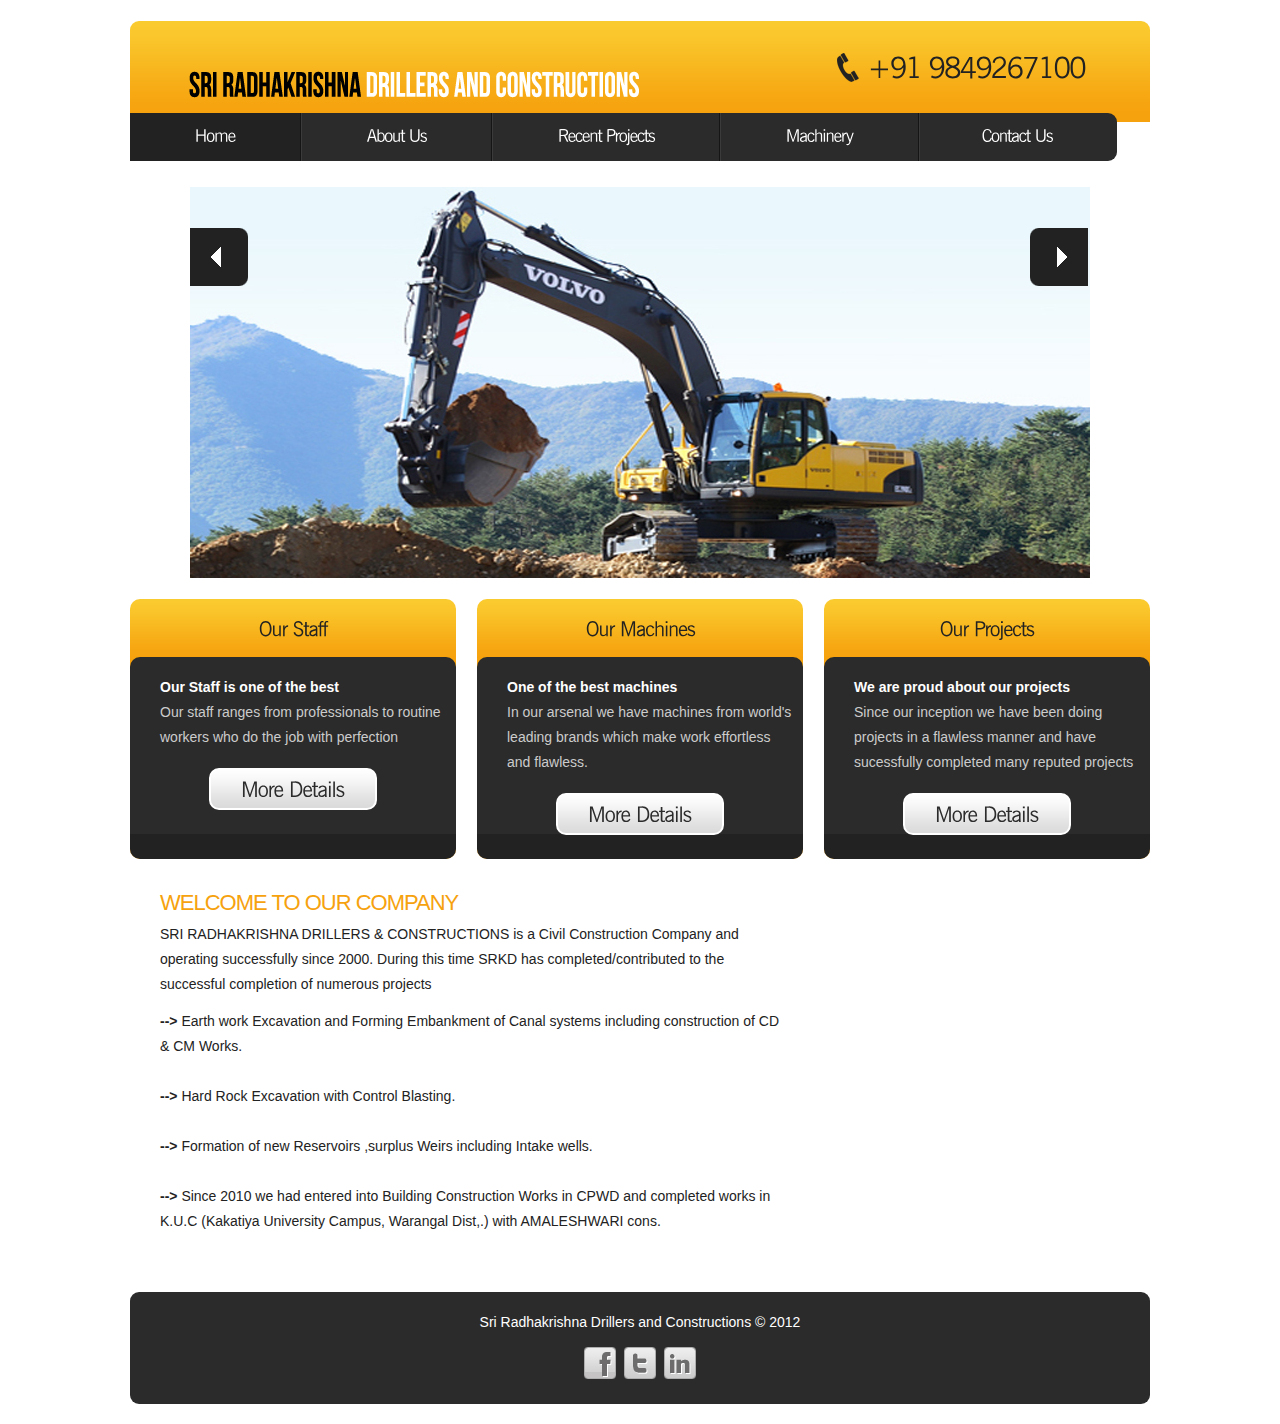
<file: sriradhskrishnadrillers.com/index.html>
<!DOCTYPE html>
<html lang="en">
	<head>
		<title>Welcome To Sri Radhakrishna Drillers</title>
		<meta charset="utf-8">
		<link rel="stylesheet" href="css/reset.css" type="text/css" media="screen">
		<link rel="stylesheet" href="css/style.css" type="text/css" media="screen">
		<link rel="stylesheet" href="css/layout.css" type="text/css" media="screen">
		<script src="js/jquery-1.6.3.min.js" type="text/javascript"></script>
		<script src="js/cufon-yui.js" type="text/javascript"></script>
		<script src="js/cufon-replace.js" type="text/javascript"></script>
		<script src="js/NewsGoth_BT_400.font.js" type="text/javascript"></script>
		<script src="js/FF-cash.js" type="text/javascript"></script>
		<script src="js/script.js" type="text/javascript"></script>
		<script src="js/jquery.equalheights.js" type="text/javascript"></script>
		<script src="js/jquery.easing.1.3.js" type="text/javascript"></script>
		<script src="js/tms-0.3.js" type="text/javascript"></script>
		<script src="js/tms_presets.js" type="text/javascript"></script>
		<script src="js/easyTooltip.js" type="text/javascript"></script>
		<!--[if lt IE 7]>
		<div style=' clear: both; text-align:center; position: relative;'>
			<a href="http://windows.microsoft.com/en-US/internet-explorer/products/ie/home?ocid=ie6_countdown_bannercode">
				<img src="http://storage.ie6countdown.com/assets/100/images/banners/warning_bar_0000_us.jpg" border="0" height="42" width="820" alt="You are using an outdated browser. For a faster, safer browsing experience, upgrade for free today." />
			</a>
		</div>
		<![endif]-->
		<!--[if lt IE 9]>
			<script type="text/javascript" src="js/html5.js"></script>
			<link rel="stylesheet" href="css/ie.css" type="text/css" media="screen">
		<![endif]-->
	</head>
	<body id="page1">
		<div class="extra">
			<div class="main">
<!--==============================header=================================-->
				<header>
					<div class="indent">
						<div class="row-top">
							<div class="wrapper">
								<h1><a href="index.html">Sri Radhakrishna Drillers and Constructions</a></h1>
								<strong class="support">+91 9849267100</strong>
							</div>
						</div>
						<nav>
							<ul class="menu">
								<li><a class="active" href="index.html">Home</a></li>
								<li><a href="about.html">About Us</a></li>
								<li><a href="projects.html">Recent Projects</a></li>
								<li><a href="machines.html">Machinery</a></li>
								
								<li class="last"><a href="contacts.php">Contact Us</a></li>
							</ul>
						</nav>
					</div>
					<div class="wrapper">
						<div class="slider">
							<ul class="items">
								<li><img src="images/slider-img1.jpg" alt="" /></li>
								<li><img src="images/slider-img2.jpg" alt="" /></li>
								<li><img src="images/slider-img3.jpg" alt="" /></li>
								<li><img src="images/slider-img4.jpg" alt="" /></li>
							</ul>
						</div>
						<a class="prev">prev</a>
						<a class="next">next</a>
						<div class="banner1-bg"></div>
						<div class="banner-1"></div>
					</div>
					
				</header>
<!--==============================aside================================-->
				<aside>
					<div class="wrapper">
						<div class="column-1">
							<div class="box">
								<div class="aligncenter">
									<h4>Our Staff</h4>
								</div>
								<div class="box-bg maxheight">
									<div class="padding">
										<h6 class="color-1">Our Staff is one of the best</h6>
										<p>Our staff ranges from professionals to routine workers who do the job with perfection</p>
									</div>
									<div class="aligncenter">
										<a class="button" href="about.html">More Details</a>
									</div>
								</div>
							</div>
						</div>
						<div class="column-1">
							<div class="box">
								<div class="aligncenter">
									<h4>Our Machines</h4>
								</div>
								<div class="box-bg maxheight">
									<div class="padding">
										<h6 class="color-1">One of the best machines</h6>
										<p>In our arsenal we have machines from world's leading brands which make work effortless and flawless.</p>
									</div>
									<div class="aligncenter">
										<a class="button" href="machines.html">More Details</a>
									</div>
								</div>
							</div>
						</div>
						<div class="column-2">
							<div class="box">
								<div class="aligncenter">
									<h4>Our Projects</h4>
								</div>
								<div class="box-bg maxheight">
									<div class="padding">
										<h6 class="color-1">We are proud about our projects</h6>
										<p>Since our inception we have been doing projects in a flawless manner and have sucessfully completed many reputed projects </p>
									</div>
									<div class="aligncenter">
										<a class="button" href="projects.html">More Details</a>
									</div>
								</div>
							</div>
						</div>
					</div>
				</aside>
<!--==============================content================================-->
				<section id="content">
					<div class="wrapper">
						<article class="col-1">
							<div class="indent-left">
								<h2>Welcome to our company</h2>
								
								<p class="prev-indent-bot">SRI RADHAKRISHNA DRILLERS & CONSTRUCTIONS is a Civil Construction Company and<br> operating successfully since 2000. During this time SRKD has completed/contributed to the successful completion of numerous projects<br></p>
								  <ul>
<li><b>--></b> Earth work Excavation and Forming Embankment of Canal systems including construction of CD & CM Works.</li><br/>
<li><b>--></b> Hard Rock Excavation with Control Blasting.</li><br/>
<li><b>--></b> Formation of new Reservoirs ,surplus Weirs including Intake wells.</li><br/>
<li><b>--></b> Since 2010 we had entered into Building Construction Works in CPWD and completed works in K.U.C (Kakatiya University Campus, Warangal Dist,.) with AMALESHWARI cons.</li><br/>
</ul>
							</div>
						</article>
						<article class="col-2">
						
					</div>
					<div class="block"></div>
				</section>
			</div>
		</div>
<!--==============================footer=================================-->
		<footer>
			<div class="main">
				<div class="footer-bg">
					<p class="prev-indent-bot">Sri Radhakrishna Drillers and Constructions &copy; 2012</p>
					<ul class="list-services">
						<li><a class="tooltips" title="facebook" href="#"></a></li>
						<li class="item-1"><a class="tooltips" title="twitter" href="#"></a></li>
						<li class="item-2"><a class="tooltips" title="linkedin" href="#"></a></li>
					</ul>
				</div>
			</div>
		</footer>
		<script type="text/javascript"> Cufon.now(); </script>
		<script type="text/javascript">
			$(window).load(function() {
				$('.slider')._TMS({
					duration:800,
					easing:'easeOutQuart',
					preset:'simpleFade',
					slideshow:7000,
					banners:false,
					pauseOnHover:true,
					waitBannerAnimation:false,
					prevBu:'.prev',
					nextBu:'.next'
				});
			});
		</script>
	</body>
</html>
</file>
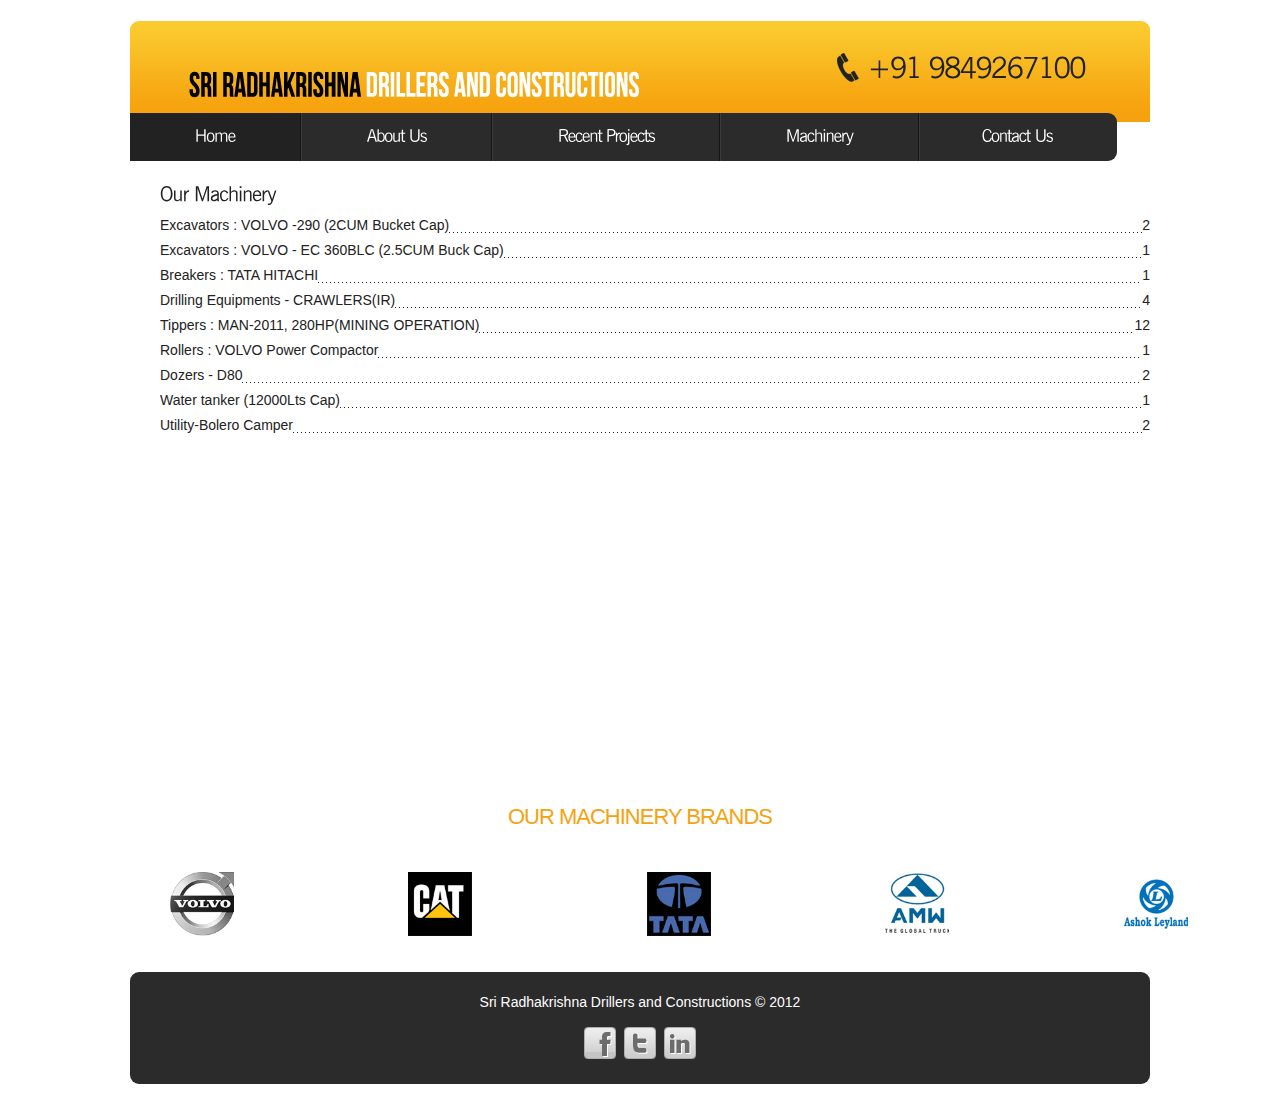
<file: sriradhskrishnadrillers.com/machines.html>
<!DOCTYPE html>
<html lang="en">
	<head>
		<title>Our Machinery</title>
		<meta charset="utf-8">
		<link rel="stylesheet" href="css/reset.css" type="text/css" media="screen">
		<link rel="stylesheet" href="css/machine.css" type="text/css" media="screen">
		<link rel="stylesheet" href="css/layout.css" type="text/css" media="screen">
		<script src="js/jquery-1.6.3.min.js" type="text/javascript"></script>
		<script src="js/cufon-yui.js" type="text/javascript"></script>
		<script src="js/cufon-replace.js" type="text/javascript"></script>
		<script src="js/NewsGoth_BT_400.font.js" type="text/javascript"></script>
		<script src="js/FF-cash.js" type="text/javascript"></script>
		<script src="js/script.js" type="text/javascript"></script>
		<script src="js/jquery.equalheights.js" type="text/javascript"></script>
		<script src="js/easyTooltip.js" type="text/javascript"></script>


		<!--[if lt IE 7]>
		<div style=' clear: both; text-align:center; position: relative;'>
			<a href="http://windows.microsoft.com/en-US/internet-explorer/products/ie/home?ocid=ie6_countdown_bannercode">
				<img src="http://storage.ie6countdown.com/assets/100/images/banners/warning_bar_0000_us.jpg" border="0" height="42" width="820" alt="You are using an outdated browser. For a faster, safer browsing experience, upgrade for free today." />
			</a>
		</div>
		<![endif]-->
		<!--[if lt IE 9]>
			<script type="text/javascript" src="js/html5.js"></script>
			<link rel="stylesheet" href="css/ie.css" type="text/css" media="screen">
		<![endif]-->
	</head>
	<body id="page5">
		<div class="extra">
			<div class="main">
<!--==============================header=================================-->
				<header>
					<div class="indent">
						<div class="row-top">
							<div class="wrapper">
								<h1><a href="index.html">Sri Radhakrishna Drillers</a></h1>
								<strong class="support">+91 9849267100</strong>
							</div>
						</div>
						<nav>
							<ul class="menu">
								<li><a class="active" href="index.html">Home</a></li>
								<li><a href="about.html">About Us</a></li>
								<li><a href="projects.html">Recent Projects</a></li>
								<li><a href="machines.html">Machinery</a></li>
								
								<li class="last"><a href="contacts.php">Contact Us</a></li>
							</ul>
						</nav>
					</div>
					
				</header>
<!--==============================content================================-->
				
<!--==============================aside================================-->
						<section id="content">
					<div class="indent-left">
						<h3 class="p1">Our Machinery</h3>
						<div class="wrapper">
							<div class="col-1">
								<ul class="price-list">
									<li><span>2</span><a href="#">Excavators : VOLVO -290 (2CUM Bucket Cap)</a><strong>&nbsp;</strong></li>
									<li><span>1</span><a href="#">Excavators : VOLVO - EC 360BLC  (2.5CUM Buck Cap)</a><strong>&nbsp;</strong></li>
									<li><span>1</span><a href="#">Breakers : TATA HITACHI</a><strong>&nbsp;</strong></li>
									<li><span> 4</span><a href="#">Drilling Equipments - CRAWLERS(IR)</a><strong>&nbsp;</strong></li>
									<li><span>12</span><a href="#">Tippers : MAN-2011, 280HP(MINING OPERATION)</a><strong>&nbsp;</strong></li>
									<li><span>1</span><a href="#">Rollers : VOLVO Power Compactor</a><strong>&nbsp;</strong></li>
									<li><span>2</span><a href="#">Dozers - D80</a><strong>&nbsp;</strong></li>
									<li><span>1</span><a href="#">Water tanker (12000Lts Cap)</a><strong>&nbsp;</strong></li>
									<li><span>2</span><a href="#">Utility-Bolero Camper</a><strong>&nbsp;</strong></li>
								</ul>
							</div>
							
							
						</div>
					</div>
				</section>
			</div>
		</div>
		<br/><br/><h2 align="center">Our Machinery Brands</h2><br/><br/>
	<div id="clients">
					<ul>
						<li>
							<a href="http://volvo.com/"><img src="images/11.jpg"/></a>
						</li>
						<li>
							<a href="http://caterpillar.com/"><img src="images/12.jpg" /></a>
						</li>
						<li>
							<a href="http://tatamotors.com/"><img src="images/13.jpg" /></a>
						</li>
						<li>
							<a href="http://amwasia.com"><img src="images/14.jpg" /></a>
						</li>
						<li>
							<a href="http://ashokleyland.com"><img src="images/15.jpg" /></a>
						</li>
						
						   
					</ul>
					</div>
					<br/><br/>
				


<!--==============================footer=================================-->
		<footer>
			<div class="main">
				<div class="footer-bg">
					<p class="prev-indent-bot">Sri Radhakrishna Drillers and Constructions &copy; 2012</p>
					<ul class="list-services">
						<li><a class="tooltips" title="facebook" href="#"></a></li>
						<li class="item-1"><a class="tooltips" title="twitter" href="#"></a></li>
						<li class="item-2"><a class="tooltips" title="linkedin" href="#"></a></li>
					</ul>
				</div>
			</div>
		</footer>
	</body>
</html>
</file>
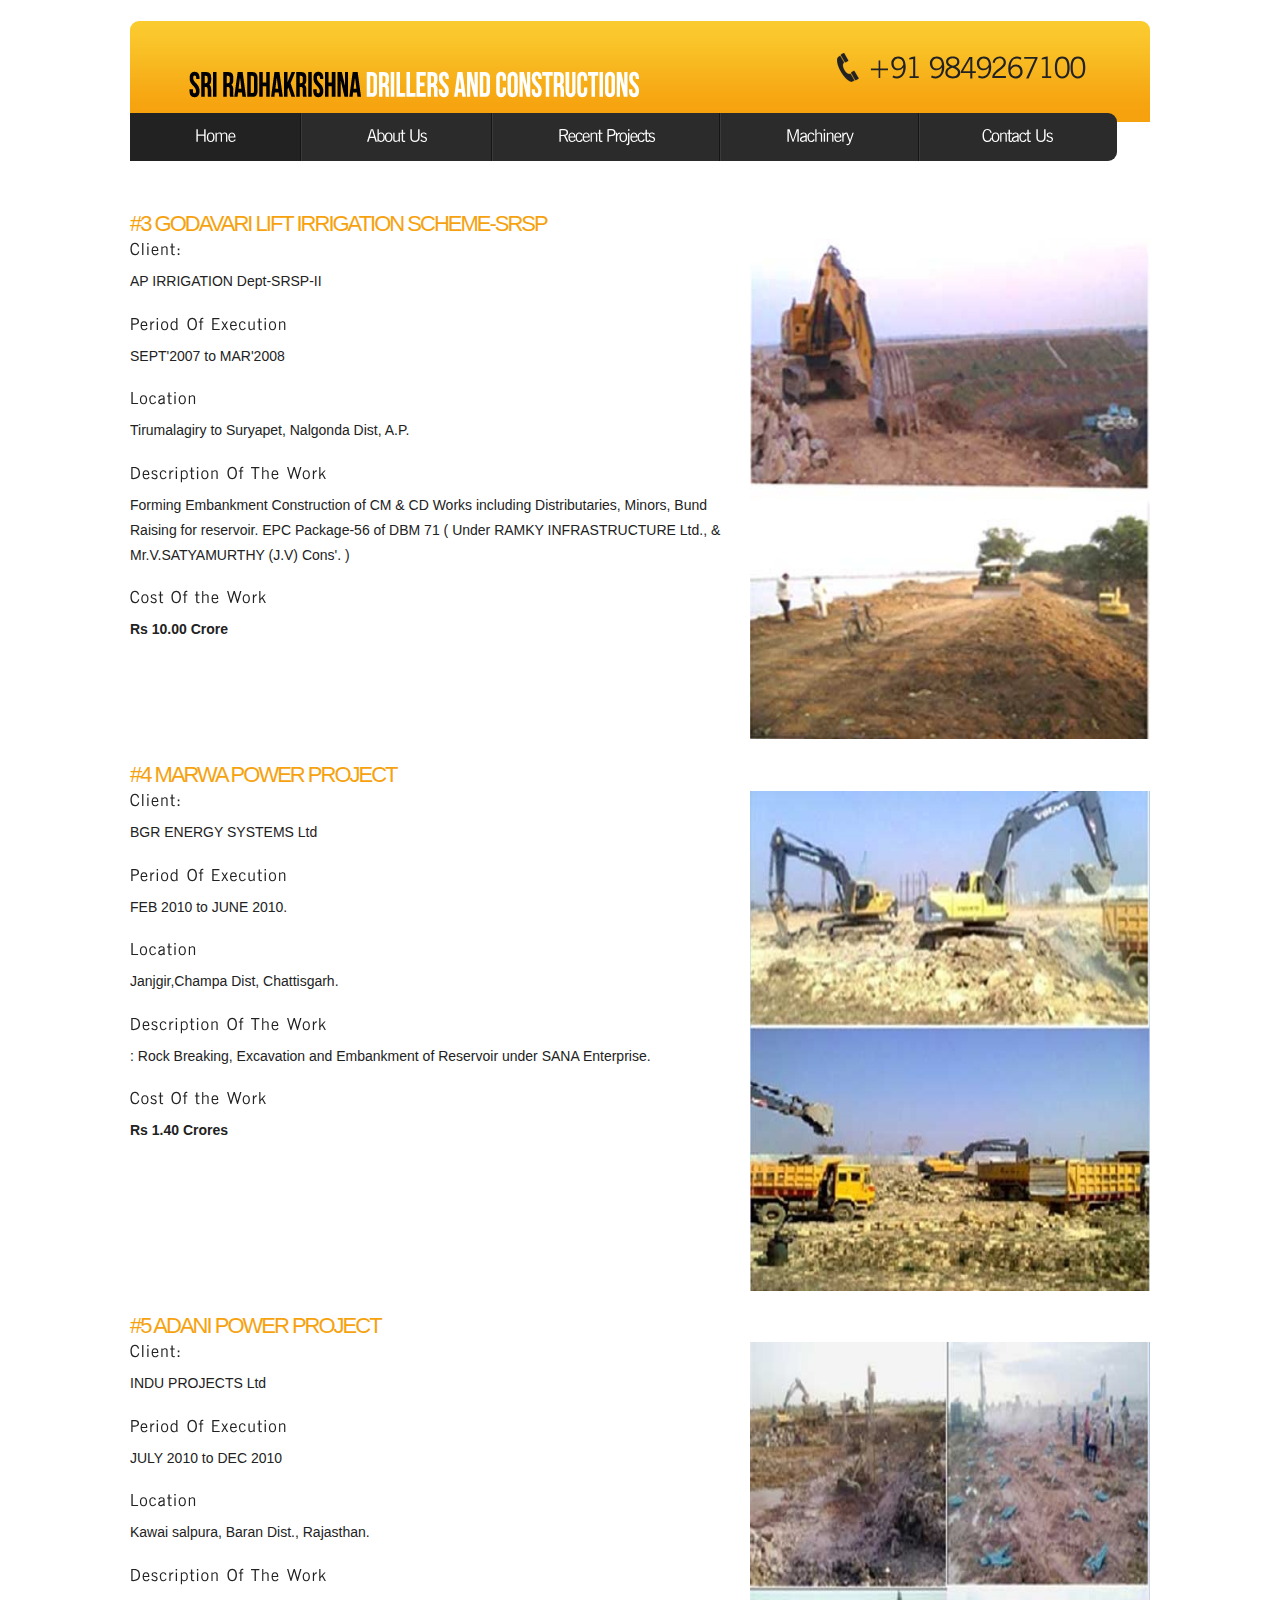
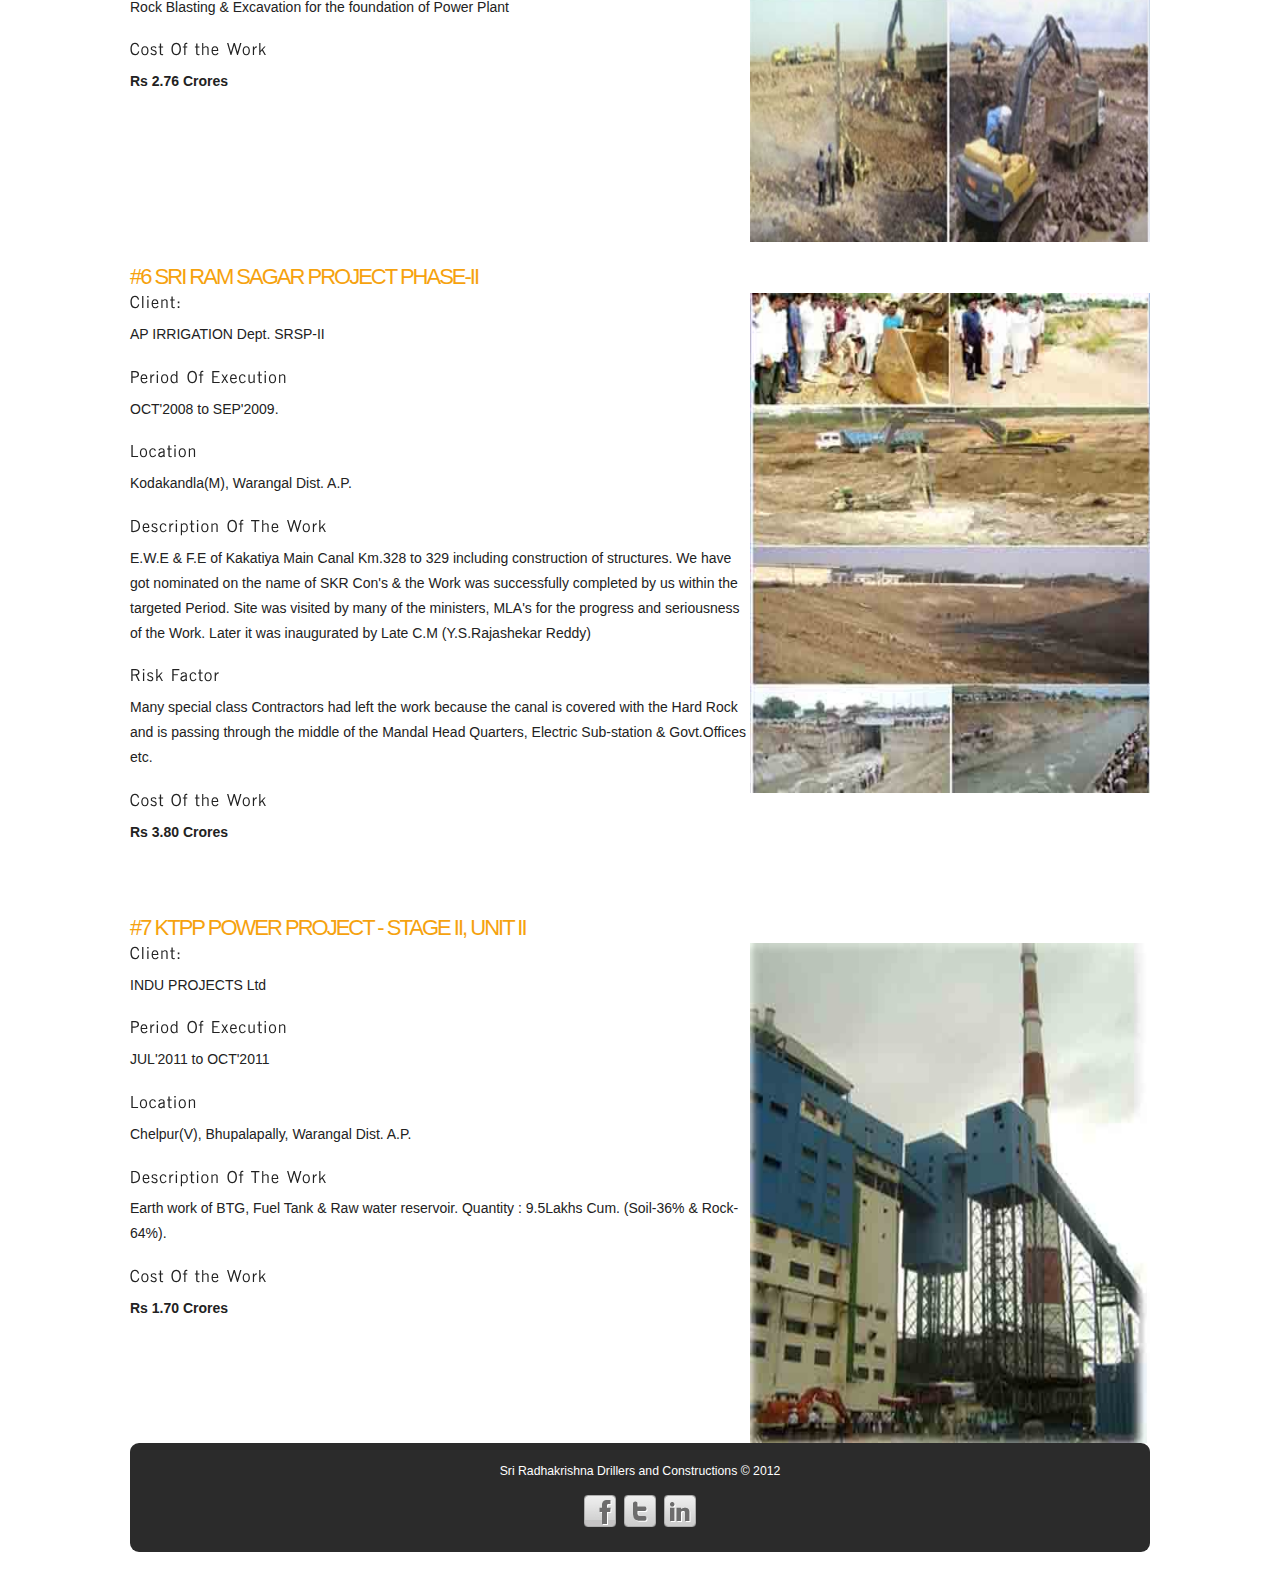
<file: sriradhskrishnadrillers.com/more.html>
<!DOCTYPE html>
<html lang="en">
	<head>
		<title>Recent Projects</title>
		<meta charset="utf-8">
		<link rel="stylesheet" href="css/reset.css" type="text/css" media="screen">
		<link rel="stylesheet" href="css/project.css" type="text/css" media="screen">
		<link rel="stylesheet" href="css/layout.css" type="text/css" media="screen">
		<script src="js/jquery-1.6.3.min.js" type="text/javascript"></script>
		<script src="js/cufon-yui.js" type="text/javascript"></script>
		<script src="js/cufon-replace.js" type="text/javascript"></script>
		<script src="js/NewsGoth_BT_400.font.js" type="text/javascript"></script>
		<script src="js/FF-cash.js" type="text/javascript"></script>
		<script src="js/script.js" type="text/javascript"></script>
		<script src="js/jquery.equalheights.js" type="text/javascript"></script>
		<script src="js/easyTooltip.js" type="text/javascript"></script>
		<!--[if lt IE 7]>
		<div style=' clear: both; text-align:center; position: relative;'>
			<a href="http://windows.microsoft.com/en-US/internet-explorer/products/ie/home?ocid=ie6_countdown_bannercode">
				<img src="http://storage.ie6countdown.com/assets/100/images/banners/warning_bar_0000_us.jpg" border="0" height="42" width="820" alt="You are using an outdated browser. For a faster, safer browsing experience, upgrade for free today." />
			</a>
		</div>
		<![endif]-->
		<!--[if lt IE 9]>
			<script type="text/javascript" src="js/html5.js"></script>
			<link rel="stylesheet" href="css/ie.css" type="text/css" media="screen">
		<![endif]-->
	</head>
	<body id="page2">
		<div class="extra">
			<div class="main">
<!--==============================header=================================-->
				<header>
					<div class="indent">
						<div class="row-top">
							<div class="wrapper">
								<h1><a href="index.html">Sri Radhakrishna Drillers and Constructions</a></h1>
								<strong class="support">+91 9849267100</strong>
							</div>
						</div>
						<nav>
							<ul class="menu">
								<li><a class="active" href="index.html">Home</a></li>
								<li><a href="about.html">About Us</a></li>
								<li><a href="projects.html">Recent Projects</a></li>
								<li><a href="machines.html">Machinery</a></li>
								
								<li class="last"><a href="contacts.php">Contact Us</a></li>
							</ul>
						</nav>
					</div>
					
				</header>
<!--==============================content================================-->
		
				<div id="proj">
				<br/><br/>
				<h2> #3 Godavari Lift Irrigation Scheme-SRSP</h2>
				<img height="500" width="400" align="right" src="images/srsp.jpg" />
				<h3>Client:</h3>
				<p>
				AP IRRIGATION Dept-SRSP-II  

				</p>
				<h3>Period Of Execution</h3>
				<p>SEPT'2007 to MAR'2008 </p>
				<h3> Location</h3>
				<p>Tirumalagiry to Suryapet, Nalgonda Dist, A.P. </p>
				<h3>Description Of The Work</h3>
				<p>
				Forming Embankment Construction of CM & CD Works including Distributaries, Minors, Bund Raising for reservoir. 
EPC Package-56 of DBM 71
( Under RAMKY INFRASTRUCTURE Ltd., &  Mr.V.SATYAMURTHY (J.V) Cons'. )

				</p>

<h3> Cost Of the Work</h3>
<p><b>Rs 10.00 Crore</b></p>
<br/><br/><br/><br/>
<h2> #4 MARWA POWER PROJECT</h2>
<img height="500" width="400" align="right" src="images/marwa.jpg" />
				<h3>Client:</h3>
				<p>BGR ENERGY SYSTEMS Ltd</p>
				
				
				<h3>Period Of Execution</h3>
				<p>FEB 2010 to JUNE 2010.</p>
				
				<h3> Location</h3>
				<p>Janjgir,Champa Dist, Chattisgarh. </p>
				
				<h3>Description Of The Work</h3>
				<p>: Rock Breaking, Excavation  and Embankment of Reservoir under SANA Enterprise.</p>
                
<h3> Cost Of the Work</h3>
<p><b>Rs 1.40  Crores</b></p>
<br/><br/><br/><br/><br/><br/>
<h2> #5 ADANI Power Project</h2>
<img height="500" width="400" align="right" src="images/adani.jpg" />
				<h3>Client:</h3>
				<p>INDU PROJECTS Ltd</p>
				
				
				<h3>Period Of Execution</h3>
				<p>JULY 2010 to DEC 2010</p>
				
				<h3> Location</h3>
				<p>Kawai salpura, Baran Dist., Rajasthan.</p>
				
				<h3>Description Of The Work</h3>
				<p>Rock Blasting & Excavation  for the foundation of Power Plant</p>
                
<h3> Cost Of the Work</h3>
<p><b>Rs 2.76  Crores</b></p>




<br/><br/><br/><br/><br/><br/>
<h2> #6 SRI RAM SAGAR PROJECT PHASE-II</h2>
<img height="500" width="400" align="right" src="images/sriram.jpg" />
				<h3>Client:</h3>
				<p>AP IRRIGATION Dept. SRSP-II</p>
				
				
				<h3>Period Of Execution</h3>
				<p>OCT'2008 to SEP'2009.</p>
				
				<h3> Location</h3>
				<p>Kodakandla(M), Warangal Dist. A.P.</p>
				
				<h3>Description Of The Work</h3>
				<p>E.W.E & F.E of Kakatiya Main Canal Km.328 to 329 including construction of structures.                                                                                                                                                
         We have got nominated on the name of SKR Con's & the Work was  successfully completed by us within the targeted Period. Site was visited by many of the ministers, MLA's for the progress  and seriousness of the Work.
          Later it was inaugurated by Late C.M (Y.S.Rajashekar Reddy)</p>
		  
		  <h3>Risk Factor</h3>
<p>
    Many special class Contractors had left the work because the canal  is covered with the Hard Rock and is passing through the middle of the Mandal Head Quarters, Electric Sub-station & Govt.Offices etc.

</p>
                
<h3> Cost Of the Work</h3>
<p><b>Rs 3.80  Crores</b></p>
<br/><br/>
				<h2> #7 KTPP POWER PROJECT - STAGE II, UNIT II</h2>
<img height="500" width="400" align="right" src="images/ktpp.jpg" />
				<h3>Client:</h3>
				<p>INDU PROJECTS Ltd</p>
				
				
				<h3>Period Of Execution</h3>
				<p>JUL'2011 to OCT'2011</p>
				
				<h3> Location</h3>
				<p>Chelpur(V), Bhupalapally, Warangal Dist. A.P.</p>
				
				<h3>Description Of The Work</h3>
				<p>Earth work of BTG, Fuel Tank & Raw water reservoir.
Quantity : 9.5Lakhs Cum. (Soil-36% & Rock-64%).</p>
                
<h3> Cost Of the Work</h3>
<p><b>Rs 1.70  Crores</b></p>
				</div>
				
				

<!--==============================aside================================-->
					
<!--==============================footer=================================-->
		<footer>
			<div class="main">
				<div class="footer-bg">
					<p class="prev-indent-bot">Sri Radhakrishna Drillers and Constructions &copy; 2012</p>
					<ul class="list-services">
						<li><a class="tooltips" title="facebook" href="#"></a></li>
						<li class="item-1"><a class="tooltips" title="twitter" href="#"></a></li>
						<li class="item-2"><a class="tooltips" title="linkedin" href="#"></a></li>
					</ul>
				</div>
			</div>
		</footer>
	</body>
</html>
</file>
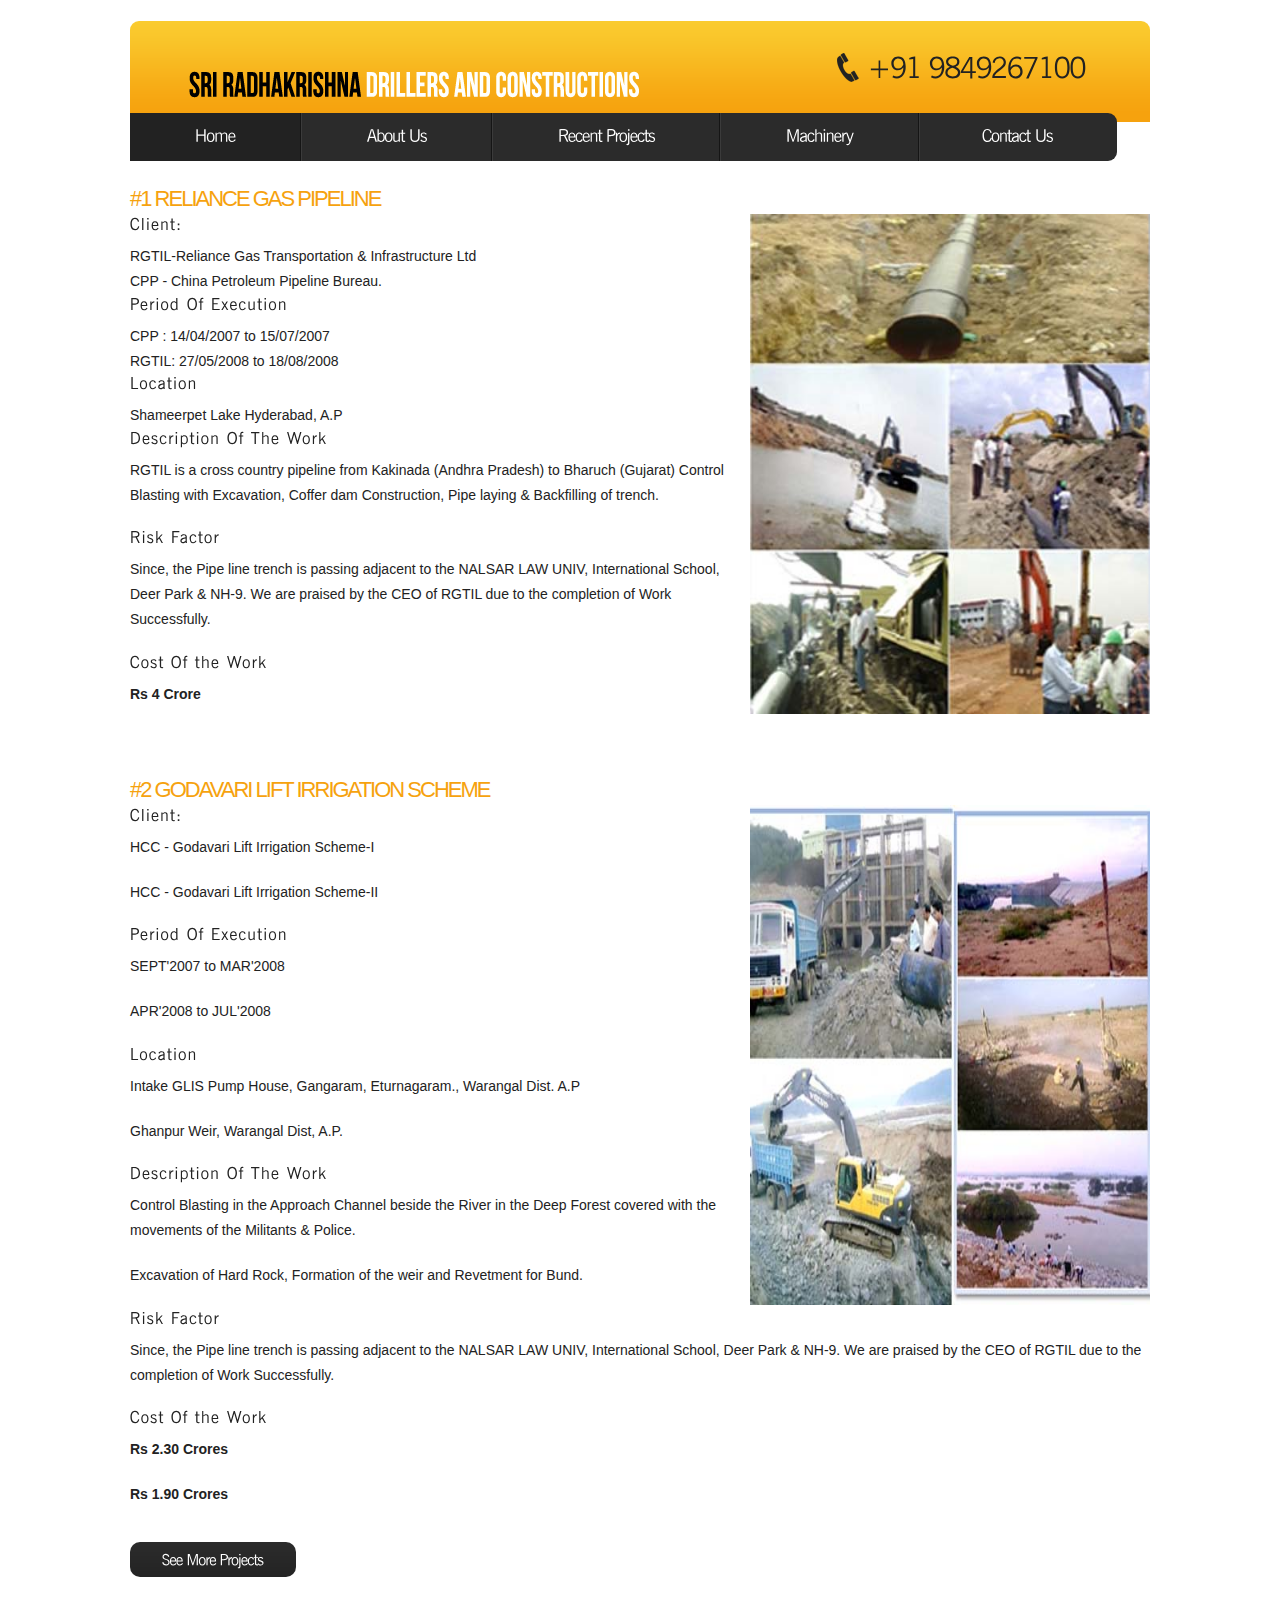
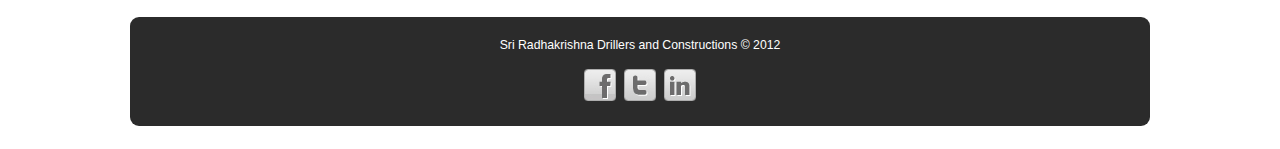
<file: sriradhskrishnadrillers.com/projects.html>
<!DOCTYPE html>
<html lang="en">
	<head>
		<title>Recent Projects</title>
		<meta charset="utf-8">
		<link rel="stylesheet" href="css/reset.css" type="text/css" media="screen">
		<link rel="stylesheet" href="css/project.css" type="text/css" media="screen">
		<link rel="stylesheet" href="css/layout.css" type="text/css" media="screen">
		<script src="js/jquery-1.6.3.min.js" type="text/javascript"></script>
		<script src="js/cufon-yui.js" type="text/javascript"></script>
		<script src="js/cufon-replace.js" type="text/javascript"></script>
		<script src="js/NewsGoth_BT_400.font.js" type="text/javascript"></script>
		<script src="js/FF-cash.js" type="text/javascript"></script>
		<script src="js/script.js" type="text/javascript"></script>
		<script src="js/jquery.equalheights.js" type="text/javascript"></script>
		<script src="js/easyTooltip.js" type="text/javascript"></script>
		<!--[if lt IE 7]>
		<div style=' clear: both; text-align:center; position: relative;'>
			<a href="http://windows.microsoft.com/en-US/internet-explorer/products/ie/home?ocid=ie6_countdown_bannercode">
				<img src="http://storage.ie6countdown.com/assets/100/images/banners/warning_bar_0000_us.jpg" border="0" height="42" width="820" alt="You are using an outdated browser. For a faster, safer browsing experience, upgrade for free today." />
			</a>
		</div>
		<![endif]-->
		<!--[if lt IE 9]>
			<script type="text/javascript" src="js/html5.js"></script>
			<link rel="stylesheet" href="css/ie.css" type="text/css" media="screen">
		<![endif]-->
	</head>
	<body id="page2">
		<div class="extra">
			<div class="main">
<!--==============================header=================================-->
				<header>
					<div class="indent">
						<div class="row-top">
							<div class="wrapper">
								<h1><a href="index.html">Sri Radhakrishna Drillers and Constructions</a></h1>
								<strong class="support">+91 9849267100</strong>
							</div>
						</div>
						<nav>
							<ul class="menu">
								<li><a class="active" href="index.html">Home</a></li>
								<li><a href="about.html">About Us</a></li>
								<li><a href="projects.html">Recent Projects</a></li>
								<li><a href="machines.html">Machinery</a></li>
								
								<li class="last"><a href="contacts.php">Contact Us</a></li>
							</ul>
						</nav>
					</div>
					
				</header>
<!--==============================content================================-->
			<br/>
				<div id="proj">
				<h2> #1 Reliance Gas Pipeline</h2>
				<img height="500" width="400" align="right" src="images/rel.jpg" />
				<h3>Client:</h3>
				<ul>
				<li>RGTIL-Reliance Gas Transportation & Infrastructure Ltd</li>
				<li>CPP - China Petroleum Pipeline Bureau.</li>
				</ul>
				<h3>Period Of Execution</h3>
				<ul>
				<li>CPP : 14/04/2007 to 15/07/2007</li>
				<li>RGTIL: 27/05/2008 to 18/08/2008</li>
				</ul>
				<h3> Location</h3>
				<ul>
				<li>Shameerpet Lake Hyderabad, A.P</li>
				</ul>
				<h3>Description Of The Work</h3>
				<p>
				RGTIL is a cross country pipeline from Kakinada (Andhra Pradesh) to Bharuch (Gujarat)
Control Blasting with Excavation, Coffer dam Construction, Pipe laying & Backfilling of trench.

				</p>
<h3>Risk Factor</h3>
<p>
Since, the Pipe line trench is passing adjacent to the NALSAR LAW UNIV, International School, Deer Park & NH-9. We are praised by the CEO of RGTIL due to the completion of Work Successfully. 
</p>
<h3> Cost Of the Work</h3>
<p><b>Rs 4 Crore</b></p>
<br/><br/>
<h2> #2 Godavari Lift Irrigation Scheme</h2>
<img height="500" width="400" align="right" src="images/goda.jpg" />
				<h3>Client:</h3>
				<p>HCC - Godavari Lift Irrigation Scheme-I </p>
				<p>HCC - Godavari Lift Irrigation Scheme-II </p>
				
				<h3>Period Of Execution</h3>
				<p>SEPT'2007 to MAR'2008</p>
				<p>APR'2008 to JUL'2008</p>
				<h3> Location</h3>
				<p>Intake GLIS Pump House, Gangaram, Eturnagaram., Warangal Dist. A.P </p>
				<p>Ghanpur Weir, Warangal Dist, A.P.</p> 

				<h3>Description Of The Work</h3>
				<p>Control Blasting in the Approach Channel beside the River in the Deep Forest covered with the movements of the Militants & Police. </p>
                <p>Excavation of Hard Rock, Formation of the weir and Revetment for Bund. </p>

				<h3>Risk Factor</h3>
<p>
Since, the Pipe line trench is passing adjacent to the NALSAR LAW UNIV, International School, Deer Park & NH-9. We are praised by the CEO of RGTIL due to the completion of Work Successfully. 
</p>
<h3> Cost Of the Work</h3>
<p><b>Rs 2.30  Crores</b></p>
<p><b>Rs 1.90  Crores</b></p>

				
				</div>
				<div class="buttons">
											<a class="button-2" href="more.html">See More Projects</a><br/><br/><br/>
				
</div>

<!--==============================aside================================-->
					
<!--==============================footer=================================-->
		<footer>
			<div class="main">
				<div class="footer-bg">
					<p class="prev-indent-bot">Sri Radhakrishna Drillers and Constructions &copy; 2012</p>
					<ul class="list-services">
						<li><a class="tooltips" title="facebook" href="#"></a></li>
						<li class="item-1"><a class="tooltips" title="twitter" href="#"></a></li>
						<li class="item-2"><a class="tooltips" title="linkedin" href="#"></a></li>
					</ul>
				</div>
			</div>
		</footer>
	</body>
</html>
</file>
<file: sriradhskrishnadrillers.com/css/style.css>
/* Getting the new tags to behave */
article, aside, audio, canvas, command, datalist, details, embed, figcaption, figure, footer, header, hgroup, keygen, meter, nav, output, progress, section, source, video {display:block}
mark, rp, rt, ruby, summary, time {display:inline}
/* Global properties ======================================================== */
html {width:100%}
body {font-family:Arial, Helvetica, sans-serif;font-size:100%;color:#222;min-width:1020px;background:#fff}
.ic, .ic a {border:0;float:right;background:#fff;color:#f00;width:50%;line-height:10px;font-size:10px;margin:-220% 0 0 0;overflow:hidden;padding:0}
.bg {width:100%; background:url(../images/bg-top.jpg) center 0 no-repeat}
.main {width:1020px;padding:0;margin:0 auto;font-size:0.875em;line-height:1.785em}
a {color:#f6a20e; outline:none}
a:hover {text-decoration:none}
.col-1, .col-2,
.column-1, .column-2 {float:left;}
.wrapper {width:100%; overflow:hidden; position:relative}
.extra-wrap {overflow:hidden}
p {margin-bottom:18px}
.p1 {margin-bottom:8px;}
.p2 {margin-bottom:15px}
.p3 {margin-bottom:30px}
.p4 {margin-bottom:40px}
.p5 {margin-bottom:50px}
.reg {text-transform:uppercase}
.fleft {float:left}
.fright {float:right}
.alignright {text-align:right}
.aligncenter {text-align:center}
.it {font-style:italic}
.color-1 {color:#fff}
.color-2 {color:#000}
.color-3 {color:#666}
/*********************************boxes**********************************/
.indent {padding:21px 0 0; position:relative; overflow:hidden}
.indent-left {padding-left:30px}
.indent-right {padding-right:50px}
.indent-bot {margin-bottom:20px}
.indent-bot2 {margin-bottom:30px}
.indent-bot3 {margin-bottom:45px}
.prev-indent-bot {margin-bottom:12px}
.img-indent-bot {margin-bottom:25px}
.margin-bot {margin-bottom:35px}
.margin-top {margin-top:-7px}
.img-indent {float:left; margin:0 20px 0px 0}
.img-indent2 {float:left; margin:0 13px 0px 0}
.img-indent-r {float:right; margin:0 0px 0px 40px}
.buttons a:hover {cursor:pointer}
.menu li a,
.link,
.button,
.button-2,
h1 a {text-decoration:none}
/*********************************header*************************************/
header {
	width:100%;
	position:relative;
	z-index:2;
}
.row-top {
	width:100%;
	min-height:101px;
	background:url(../images/row-top-tail.gif) left top repeat-x #f6a20e;
	border-radius:9px 9px 0 0;
	-moz-border-radius:9px 9px 0 0;
	-webkit-border-radius:9px 9px 0 0;
	position:relative;
	overflow:hidden;
	z-index:1;
}
h1 {
	float:left;
	padding:30px 0 0 59px;
	position:relative;
}
	h1 a {
		display:block;
		width:450px;
		height:64px;
		text-indent:-9999px;
		background:url(../images/logo.png) 0 0 no-repeat;
	}
.support {
	display:block;
	font-size:29px;
	line-height:1.2em;
	padding:29px 65px 0 30px;
	letter-spacing:-2px;
	background:url(../images/pic-1.png) 0 32px no-repeat;
	float:right;
}
/***** menu *****/
.menu {
	padding:0 0 0 0;
	width:110%;
	margin-top:-9px;
	position:relative;
	z-index:2;
}
.menu li {
	float:left;
	position:relative;
	padding-right:2px;
	background:url(../images/menu-spacer.gif) right top repeat-y;
}
	.menu li.last {background:none; padding:0}
.menu li a {
	display:block;
	font-size:17px;
	font-weight:400;
	line-height:2em;
	padding:6px 64px 8px 65px;
	color:#fff;
	text-transform:capitalize;
	letter-spacing:-1.2px;
	background:#2b2b2b;
}
	.menu li:first-child a {
	display:block;
	font-size:17px;
	font-weight:400;
	line-height:2em;
	padding:6px 64px 8px 65px;
	color:#fff;
	text-transform:capitalize;
	letter-spacing:-1px;
	background:#2b2b2b;
	}
	.menu li.last a {
		padding:6px 64px 8px 62px;
		border-radius:0 9px 9px 0;
		-moz-border-radius:0 9px 9px 0;
		-webkit-border-radius:0 9px 9px 0;
	}
.menu li a.active,
.menu > li > a:hover {background-color:#222}
#clients{
width:100%;
margin: 0 auto;
}
#clients li{
display: inline;
margin: 0 auto;
}
#clients li img{
padding:0 0 0 70px;
width: 10%;
}

/***** slider *****/
.slider-inner {padding-left:284px}
.slider {
    margin: 0 auto;
	position:relative;
	width:900px;
	height:397px;
	
}
.items {display:none}
.next,
.prev {
	display:block;
	width:58px;
	height:58px;
	text-indent:-9999px;
	background:url(../images/slider-control.png) 0 0 no-repeat;
	position:absolute;
	left:60px;
	top:47px;
	z-index:99;
	cursor:pointer;
}
.next {left:900px; right:0; top:47px; background-position:left bottom}


/*********************************aside*************************************/
aside {
	width:100%;
	padding:21px 0;
}
/*********************************content*************************************/
#content {
	width:100%;
	padding:20px 0;
	position:relative;
	z-index:1;
}

.spacer-1 {
	width:100%;
	background:url(../images/pic-1.gif) 217px 0 repeat-y;
}

h2 {
	font-size:22px;
	line-height:1.204em;
	color:#f6a20e;
	text-transform:uppercase;
	margin-bottom:6px;
	letter-spacing:-1px;
	font-weight:normal;
}
h3 {
	font-size:24px;
	line-height:1.222em;
	color:#222;
	letter-spacing:-2px;
	margin-bottom:22px;
}
h4 {
	font-size:20px;
	line-height:58px;
	color:#222;
	letter-spacing:-1px;
}
h6 {color:#000}

.border-bot {
	width:100%;
	padding-bottom:15px;
	background:url(../images/pic-1.gif) 0 bottom repeat-x;
}

.box {
	width:100%;
	color:#ccc;
	background:url(../images/box-title-tail.gif) left top repeat-x #f6a20e;
	border-radius:10px;
	-moz-border-radius:10px;
	-webkit-border-radius:10px;
}
	.box .padding {padding:25px 10px 0 30px}
	.box-bg {
		width:100%;
		padding-bottom:24px;
		background:url(../images/box-tail.gif) left top repeat-x #222;
		border-radius:10px;
		-moz-border-radius:10px;
		-webkit-border-radius:10px;
	}

.button {
	display:inline-block;
	padding:6px 30px;
	font-size:21px;
	line-height:1.238em;
	letter-spacing:-1px;
	color:#2b2b2b;
	border:2px solid #fff;
	background:url(../images/button-tail.gif) 0 0 repeat-x #dbdbdb;
	border-radius:10px;
	-moz-border-radius:10px;
	-webkit-border-radius:10px;
	cursor:pointer;
}
.button:hover {background:#dbdbdb}

.button-2 {
	display:inline-block;
	padding:7px 23px 8px;
	font-size:21px;
	line-height:1.238em;
	letter-spacing:-1px;
	color:#fff;
	background:url(../images/button2-tail.gif) 0 0 repeat-x #222;
	border-radius:10px;
	-moz-border-radius:10px;
	-webkit-border-radius:10px;
	cursor:pointer;
}
.button-2:hover {background:#f6a410}

           
.list-1 li {
font-family:Arial, Helvetica, sans-serif;font-size:12px;color:#222;min-width:1020px;background:#fff;line-height:25px;
width:100%;
	line-height:21px;
	padding:2px 0 2px 20px;
	background:url(../images/marker-1.png) 0 8px no-repeat;
}
	.list-1 li a {
		display:inline-block;
		color:#222;
	}
	.list-1 li a:hover {text-decoration:none}

.list-2 li {

	padding:0px 0 12px 20px;
	background:url(../images/marker-1.png) 0 8px no-repeat;
}



.list-2 li.last-item {padding:0 0 0 20px}
	.list-2 li a {
		display:inline-block;
		color:#222;
	}
	.list-2 li a:hover {text-decoration:none}

.price-list li {
	width: 100%;
	overflow: hidden;
	vertical-align: top;
	line-height: 21px;
	padding:2px 0;
	color: #222;
}
	.price-list strong {
	  background: url(../images/pic-2.gif) repeat-x 0% 17px;
	  display: block;
	  overflow: hidden;
 }
	.price-list span {
		float: right;
		color: #222;
	}
	.price-list li a {
		float: left;
		text-decoration: none;
		color: #222;
	}
	.price-list li a:hover {color:#F6A20E}

.link:hover {text-decoration:underline}

.link-1 {
	display:inline-block;
	font-size:14px;
	padding-right:8px;
	background:url(../images/marker-3.gif) right 8px no-repeat;
}
.link-1:hover {color:#fff}

.text-1 {line-height:23px}
.text-2 {font-size:14px; line-height:1.285em}

dl span {float:left}
dl strong {float:right; font-weight:normal}
dl dd {width:100%; overflow:hidden}

/***** contact form *****/
#contact-form {display:block}
	#contact-form label {
		display:block;
		height:37px;
		overflow:hidden;
	}
	#contact-form input {
		float:left;
		width:265px;
		font-size:12px;
		line-height:1.25em;
		color:#222;
		padding:6px 10px 7px;
		margin:0;
		font-family:Arial, Helvetica, sans-serif;
		border:1px solid #e5e5e5;
		background:url(../images/input-tail.gif) 0 0 repeat-x;
		border-radius:9px;
		-moz-border-radius:9px;
		-webkit-border-radius:9px;
		outline:none;
	}
	#contact-form textarea {
		float:left;
		height:238px;
		width:529px;
		font-size:12px;
		line-height:1.25em;
		color:#222;
		padding:6px 10px;
		margin:0;
		font-family:Arial, Helvetica, sans-serif;
		border:1px solid #e5e5e5;
		background:url(../images/area-tail.gif) 0 0 repeat-x;
		overflow:auto;
		border-radius:9px;
		-moz-border-radius:9px;
		-webkit-border-radius:9px;
		outline:none;
	}
.text-form {
	float:left;
	display:block;
	font-size:14px;
	line-height:2em;
	width:83px;
	color:#222;
	font-family:Arial, Helvetica, sans-serif;
}

.buttons {padding:15px 0 0 0; text-align:right}
.buttons a {margin-right:8px; padding:8px 32px}

/****************************footer************************/
footer {
	width:100%;
	height:132px;
	color:#fff;
	text-align:center;
	position:relative;
	overflow:hidden;
	z-index:9;
}
	.footer-bg {
		width:100%;
		padding:18px 0 25px;
		background:#2b2b2b;
		border-radius:9px;
		-moz-border-radius:9px;
		-webkit-border-radius:9px;
	}

.list-services {
	padding:0;
	width:112px;
	margin:0 auto;
	overflow:hidden;
}
	.list-services li {
		float:left;
		padding:0 0 0 8px;
	}
	.list-services li:first-child {padding:0}
		.list-services li a {
			display:block;
			width:32px;
			height:32px;
			text-indent:-9999px;
			background:url(../images/social-icons.png) 0 0 no-repeat;
		}
		.list-services li.item-1 a {background-position:-40px 0}
		.list-services li.item-2 a {background-position:-80px 0}

#easyTooltip{
	font-family:Arial, Helvetica, sans-serif;
	font-size:12px;
	padding:4px 8px;
	color:#fff;
	border:1px solid #fff;
	background:#222;
	position:relative;
	z-index:99;
}

/*********extra***********/
.block {height:132px}
.extra {
	min-height:100%;
	height:auto !important;
	height:100%;
	margin: 0 auto -132px;
	position:relative;
	overflow:hidden;
}
html, body {height:100%}
</file>
<file: sriradhskrishnadrillers.com/css/layout.css>
/* index.html */
#page1 .col-1 {width:660px;margin-right:65px}
#page1 .col-2 {width:280px}
#page1 .column-1 {width:326px;margin-right:21px}
#page1 .column-2 {width:326px}
#page1 .indent {padding:21px 0 20px}
#page1 #content {padding:10px 0 33px}
#page1 .box .padding {padding:18px 10px 0 30px}
/* index-1.html */
#page2 .col-1 {width:660px;margin-right:65px}
#page2 .col-2 {width:280px}
#page2 .column-1 {width:326px;margin-right:21px}
#page2 .column-2 {width:326px}
/* index-2.html */
#page3 .col-1 {width:660px;margin-right:65px}
#page3 .col-2 {width:280px}
#page3 .column-1 {width:326px;margin-right:21px}
#page3 .column-2 {width:326px}
/* index-3.html */
#page4 .col-1 {width:450px;margin-right:60px}
#page4 .col-2 {width:450px}
#page4 .column-1 {width:326px;margin-right:21px}
#page4 .column-2 {width:326px}
/* index-4.html */
#page5 .column-1 {width:326px;margin-right:21px}
#page5 .column-2 {width:326px}
/* index-5.html */
#page6 .col-1 {width:670px;margin-right:55px}
#page6 .col-2 {width:265px}
</file>
<file: sriradhskrishnadrillers.com/css/ie.css>
.row-top,
.menu li a,
.box,
.box-bg,
.button,
.button-2,
.footer-bg,
#contact-form input,
#contact-form textarea {behavior: url(js/PIE.htc); position:relative;}
</file>
<file: sriradhskrishnadrillers.com/css/machine.css>
/* Getting the new tags to behave */
article, aside, audio, canvas, command, datalist, details, embed, figcaption, figure, footer, header, hgroup, keygen, meter, nav, output, progress, section, source, video {display:block}
mark, rp, rt, ruby, summary, time {display:inline}
/* Global properties ======================================================== */
html {width:100%}
body {font-family:Arial, Helvetica, sans-serif;font-size:100%;color:#222;min-width:1020px;background:#fff;}

.ic, .ic a {border:0;float:right;background:#fff;color:#f00;width:50%;line-height:10px;font-size:10px;margin:-220% 0 0 0;overflow:hidden;padding:0}
.bg {width:100%; background:url(../images/bg-top.jpg) center 0 no-repeat}
.main {width:1020px;padding:0;margin:0 auto;font-size:0.875em;line-height:1.785em}
a {color:#f6a20e; outline:none}
a:hover {text-decoration:none}
.col-1, .col-2,
.column-1, .column-2 {float:left;width:100%;}
.wrapper {width:100%; overflow:hidden; position:relative}
.extra-wrap {overflow:hidden}
p {margin-bottom:18px}
.p1 {margin-bottom:8px;}
.p2 {margin-bottom:15px}
.p3 {margin-bottom:30px}
.p4 {margin-bottom:40px}
.p5 {margin-bottom:50px}
.reg {text-transform:uppercase}
.fleft {float:left}
.fright {float:right}
.alignright {text-align:right}
.aligncenter {text-align:center}
.it {font-style:italic}
.color-1 {color:#fff}
.color-2 {color:#000}
.color-3 {color:#666}
/*********************************boxes**********************************/
.indent {padding:21px 0 0; position:relative; overflow:hidden}
.indent-left {padding-left:30px}
.indent-right {padding-right:50px}
.indent-center{margin: 0 auto;}
.indent-bot {margin-bottom:20px}
.indent-bot2 {margin-bottom:30px}
.indent-bot3 {margin-bottom:45px}
.prev-indent-bot {margin-bottom:12px}
.img-indent-bot {margin-bottom:25px}
.margin-bot {margin-bottom:35px}
.margin-top {margin-top:-7px}
.img-indent {float:left; margin:0 20px 0px 0}
.img-indent2 {float:left; margin:0 13px 0px 0}
.img-indent-r {float:right; margin:0 0px 0px 40px}
.buttons a:hover {cursor:pointer}
.menu li a,
.link,
.button,
.button-2,
h1 a {text-decoration:none}
/*********************************header*************************************/
header {
	width:100%;
	position:relative;
	z-index:2;
}
.row-top {
	width:100%;
	min-height:101px;
	background:url(../images/row-top-tail.gif) left top repeat-x #f6a20e;
	border-radius:9px 9px 0 0;
	-moz-border-radius:9px 9px 0 0;
	-webkit-border-radius:9px 9px 0 0;
	position:relative;
	overflow:hidden;
	z-index:1;
}
h1 {
	float:left;
	padding:30px 0 0 59px;
	position:relative;
}
	h1 a {
		display:block;
		width:450px;
		height:64px;
		text-indent:-9999px;
		background:url(../images/logo.png) 0 0 no-repeat;
	}
.support {
	display:block;
	font-size:29px;
	line-height:1.2em;
	padding:29px 65px 0 30px;
	letter-spacing:-2px;
	background:url(../images/pic-1.png) 0 32px no-repeat;
	float:right;
}
/***** menu *****/
.menu {
	padding:0 0 0 0;
	width:120%;
	margin-top:-9px;
	position:relative;
	z-index:2;
}
.menu li {
	float:left;
	position:relative;
	padding-right:2px;
	background:url(../images/menu-spacer.gif) right top repeat-y;
}
	.menu li.last {background:none; padding:0}
.menu li a {
	display:block;
	font-size:17px;
	font-weight:400;
	line-height:2em;
	padding:6px 64px 8px 65px;
	color:#fff;
	text-transform:capitalize;
	letter-spacing:-1.2px;
	background:#2b2b2b;
}
	.menu li:first-child a {
	display:block;
	font-size:17px;
	font-weight:400;
	line-height:2em;
	padding:6px 64px 8px 65px;
	color:#fff;
	text-transform:capitalize;
	letter-spacing:-1px;
	background:#2b2b2b;
	}
	.menu li.last a {
		padding:6px 64px 8px 62px;
		border-radius:0 9px 9px 0;
		-moz-border-radius:0 9px 9px 0;
		-webkit-border-radius:0 9px 9px 0;
	}
.menu li a.active,
.menu > li > a:hover {background-color:#222}
#clients{
width:100%;
margin: 0 auto;
}
#clients li{
display: inline;
margin: 0 auto;
}
#clients li img{
padding:0 0 0 170px;
width: 5%;
}

/***** slider *****/
.slider-inner {padding-left:284px}
.slider {
    margin: 0 auto;
	position:relative;
	width:900px;
	height:397px;
	
}
.items {display:none}
.next,
.prev {
	display:block;
	width:58px;
	height:58px;
	text-indent:-9999px;
	background:url(../images/slider-control.png) 0 0 no-repeat;
	position:absolute;
	left:60px;
	top:47px;
	z-index:99;
	cursor:pointer;
}
.next {left:900px; right:0; top:47px; background-position:left bottom}


/*********************************aside*************************************/
aside {
	width:100%;
	padding:21px 0;
}

/*********************************content*************************************/
#content {
	width:100%;
	padding:20px 0;
	position:relative;
	z-index:1;
}

.spacer-1 {
	width:100%;
	background:url(../images/pic-1.gif) 217px 0 repeat-y;
}

h2 {
	font-size:22px;
	line-height:1.204em;
	color:#f6a20e;
	text-transform:uppercase;
	margin-bottom:6px;
	letter-spacing:-1px;
	font-weight: normal;
}
h3 {
	font-size:20px;
	line-height:1.222em;
	color:#222;
	letter-spacing:-1px;
	margin-bottom:22px;
}
h4 {
	font-size:28px;
	line-height:58px;
	color:#222;
	letter-spacing:-1px;
}
h6 {color:#000}

.border-bot {
	width:100%;
	padding-bottom:20px;
	background:url(../images/pic-1.gif) 0 bottom repeat-x;
}

.box {
	width:100%;
	color:#ccc;
	background:url(../images/box-title-tail.gif) left top repeat-x #f6a20e;
	border-radius:10px;
	-moz-border-radius:10px;
	-webkit-border-radius:10px;
}
	.box .padding {padding:25px 10px 0 30px}
	.box-bg {
		width:100%;
		padding-bottom:24px;
		background:url(../images/box-tail.gif) left top repeat-x #222;
		border-radius:10px;
		-moz-border-radius:10px;
		-webkit-border-radius:10px;
	}

.button {
	display:inline-block;
	padding:6px 30px;
	font-size:21px;
	line-height:1.238em;
	letter-spacing:-1px;
	color:#2b2b2b;
	border:2px solid #fff;
	background:url(../images/button-tail.gif) 0 0 repeat-x #dbdbdb;
	border-radius:10px;
	-moz-border-radius:10px;
	-webkit-border-radius:10px;
	cursor:pointer;
}
.button:hover {background:#dbdbdb}

.button-2 {
	display:inline-block;
	padding:7px 23px 8px;
	font-size:21px;
	line-height:1.238em;
	letter-spacing:-1px;
	color:#fff;
	background:url(../images/button2-tail.gif) 0 0 repeat-x #222;
	border-radius:10px;
	-moz-border-radius:10px;
	-webkit-border-radius:10px;
	cursor:pointer;
}
.button-2:hover {background:#f6a410}

           
.list-1 li {
font-family:Arial, Helvetica, sans-serif;font-size:12px;color:#222;min-width:1020px;background:#fff;line-height:25px;
width:100%;
	line-height:21px;
	padding:2px 0 2px 20px;
	background:url(../images/marker-1.png) 0 8px no-repeat;
}
	.list-1 li a {
		display:inline-block;
		color:#222;
	}
	.list-1 li a:hover {text-decoration:none}

.list-2 li {

	padding:0px 0 12px 20px;
	background:url(../images/marker-1.png) 0 8px no-repeat;
}



.list-2 li.last-item {padding:0 0 0 20px}
	.list-2 li a {
		display:inline-block;
		color:#222;
	}
	.list-2 li a:hover {text-decoration:none}

.price-list li {
	width: 100%;
	overflow: hidden;
	vertical-align: top;
	line-height: 21px;
	padding:2px 0;
	color: #222;
}
	.price-list strong {
	  background: url(../images/pic-2.gif) repeat-x 0% 17px;
	  display: block;
	  overflow: hidden;
 }
	.price-list span {
		float: right;
		color: #222;
	}
	.price-list li a {
		float: left;
		text-decoration: none;
		color: #222;
	}
	.price-list li a:hover {color:#F6A20E}

.link:hover {text-decoration:underline}

.link-1 {
	display:inline-block;
	font-size:14px;
	padding-right:8px;
	background:url(../images/marker-3.gif) right 8px no-repeat;
}
.link-1:hover {color:#fff}

.text-1 {line-height:23px}
.text-2 {font-size:14px; line-height:1.285em}

dl span {float:left}
dl strong {float:right; font-weight:normal}
dl dd {width:100%; overflow:hidden}

/***** contact form *****/
#contact-form {display:block}
	#contact-form label {
		display:block;
		height:37px;
		overflow:hidden;
	}
	#contact-form input {
		float:left;
		width:265px;
		font-size:12px;
		line-height:1.25em;
		color:#222;
		padding:6px 10px 7px;
		margin:0;
		font-family:Arial, Helvetica, sans-serif;
		border:1px solid #e5e5e5;
		background:url(../images/input-tail.gif) 0 0 repeat-x;
		border-radius:9px;
		-moz-border-radius:9px;
		-webkit-border-radius:9px;
		outline:none;
	}
	#contact-form textarea {
		float:left;
		height:238px;
		width:529px;
		font-size:12px;
		line-height:1.25em;
		color:#222;
		padding:6px 10px;
		margin:0;
		font-family:Arial, Helvetica, sans-serif;
		border:1px solid #e5e5e5;
		background:url(../images/area-tail.gif) 0 0 repeat-x;
		overflow:auto;
		border-radius:9px;
		-moz-border-radius:9px;
		-webkit-border-radius:9px;
		outline:none;
	}
.text-form {
	float:left;
	display:block;
	font-size:14px;
	line-height:2em;
	width:83px;
	color:#222;
	font-family:Arial, Helvetica, sans-serif;
}

.buttons {padding:15px 0 0 0; text-align:right}
.buttons a {margin-right:8px; padding:8px 32px}

/****************************footer************************/
footer {
	width:100%;
	height:132px;
	color:#fff;
	text-align:center;
	position:relative;
	overflow:hidden;
	z-index:9;
}
	.footer-bg {
		width:100%;
		padding:18px 0 25px;
		background:#2b2b2b;
		border-radius:9px;
		-moz-border-radius:9px;
		-webkit-border-radius:9px;
	}

.list-services {
	padding:0;
	width:112px;
	margin:0 auto;
	overflow:hidden;
}
	.list-services li {
		float:left;
		padding:0 0 0 8px;
	}
	.list-services li:first-child {padding:0}
		.list-services li a {
			display:block;
			width:32px;
			height:32px;
			text-indent:-9999px;
			background:url(../images/social-icons.png) 0 0 no-repeat;
		}
		.list-services li.item-1 a {background-position:-40px 0}
		.list-services li.item-2 a {background-position:-80px 0}

#easyTooltip{
	font-family:Arial, Helvetica, sans-serif;
	font-size:12px;
	padding:4px 8px;
	color:#fff;
	border:1px solid #fff;
	background:#222;
	position:relative;
	z-index:99;
}

/*********extra***********/
.block {height:132px}
.extra {
	min-height:100%;
	height:auto !important;
	height:100%;
	margin: 0 auto -132px;
	position:relative;
	overflow:hidden;
}
html, body {height:100%}
</file>
<file: sriradhskrishnadrillers.com/css/project.css>
/* Getting the new tags to behave */
article, aside, audio, canvas, command, datalist, details, embed, figcaption, figure, footer, header, hgroup, keygen, meter, nav, output, progress, section, source, video {display:block}
mark, rp, rt, ruby, summary, time {display:inline}
/* Global properties ======================================================== */
html {width:100%}
body {font-family:Arial, Helvetica, sans-serif;font-size:100%;color:#222;min-width:1020px;background:#fff}
.ic, .ic a {border:0;float:right;background:#fff;color:#f00;width:50%;line-height:10px;font-size:10px;margin:-220% 0 0 0;overflow:hidden;padding:0}
.bg {width:100%; background:url(../images/bg-top.jpg) center 0 no-repeat}
.main {width:1020px;padding:0;margin:0 auto;font-size:0.875em;line-height:1.785em}
a {color:#f6a20e; outline:none}
a:hover {text-decoration:none}
.col-1, .col-2,
.column-1, .column-2 {float:left}
.wrapper {width:100%; overflow:hidden; position:relative}
.extra-wrap {overflow:hidden}
p {margin-bottom:20px}
.p1 {margin-bottom:8px;}
.p2 {margin-bottom:15px}
.p3 {margin-bottom:30px}
.p4 {margin-bottom:40px}
.p5 {margin-bottom:50px}
.reg {text-transform:uppercase}
.fleft {float:left}
.fright {float:right}
.alignright {text-align:right}
.aligncenter {text-align:center}
.alignleft {text-align:left;background-color: #0000;}
.it {font-style:italic}
.color-1 {color:#fff}
.color-2 {color:#000}
.color-3 {color:#666}
/*********************************boxes**********************************/
.indent {padding:21px 0 0; position:relative; overflow:hidden}
.indent-left {padding-left:30px}
.indent-right {padding-right:50px}
.indent-center{margin: 0 auto;}
.indent-bot {margin-bottom:20px}
.indent-bot2 {margin-bottom:30px}
.indent-bot3 {margin-bottom:45px}
.prev-indent-bot {margin-bottom:12px}
.img-indent-bot {margin-bottom:25px}
.margin-bot {margin-bottom:35px}
.margin-top {margin-top:-7px}
.img-indent {float:left; margin:0 20px 0px 0}
.img-indent2 {float:left; margin:0 13px 0px 0}
.img-indent-r {float:right; margin:0 0px 0px 40px}
.buttons a:hover {cursor:pointer; background-color:#00000;}
.menu li a,
.link,
.button,
.button-2{float:left;}
h1 a {text-decoration:none}
/*********************************header*************************************/
header {
	width:100%;
	position:relative;
	z-index:2;
}
.row-top {
	width:100%;
	min-height:101px;
	background:url(../images/row-top-tail.gif) left top repeat-x #f6a20e;
	border-radius:9px 9px 0 0;
	-moz-border-radius:9px 9px 0 0;
	-webkit-border-radius:9px 9px 0 0;
	position:relative;
	overflow:hidden;
	z-index:1;
}
h1 {
	float:left;
	padding:30px 0 0 59px;
	position:relative;
}
	h1 a {
		display:block;
		width:450px;
		height:64px;
		text-indent:-9999px;
		background:url(../images/logo.png) 0 0 no-repeat;
	}
.support {
	display:block;
	font-size:29px;
	line-height:1.2em;
	padding:29px 65px 0 30px;
	letter-spacing:-2px;
	background:url(../images/pic-1.png) 0 32px no-repeat;
	float:right;
}
/***** menu *****/
.menu {
	padding:0 0 0 0;
	width:120%;
	margin-top:-9px;
	position:relative;
	z-index:2;
}
.menu li {
	float:left;
	position:relative;
	padding-right:2px;
	background:url(../images/menu-spacer.gif) right top repeat-y;
}
	.menu li.last {background:none; padding:0}
.menu li a {
	display:block;
	font-size:17px;
	font-weight:400;
	line-height:2em;
	padding:6px 64px 8px 65px;
	color:#fff;
	text-transform:capitalize;
	letter-spacing:-1.2px;
	background:#2b2b2b;
}
	.menu li:first-child a {
	display:block;
	font-size:17px;
	font-weight:400;
	line-height:2em;
	padding:6px 64px 8px 65px;
	color:#fff;
	text-transform:capitalize;
	letter-spacing:-1px;
	background:#2b2b2b;
	}
	.menu li.last a {
		padding:6px 64px 8px 62px;
		border-radius:0 9px 9px 0;
		-moz-border-radius:0 9px 9px 0;
		-webkit-border-radius:0 9px 9px 0;
	}
.menu li a.active,
.menu > li > a:hover {background-color:#222}
#clients{
width:100%;
margin: 0 auto;
}
#clients li{
display: inline;
margin: 0 auto;
}
#clients li img{
padding:0 0 0 50px;
width: 12%;
}

/***** slider *****/
.slider-inner {padding-left:284px}
.slider {
    margin: 0 auto;
	position:relative;
	width:900px;
	height:397px;
	
}
.items {display:none}
.next,
.prev {
	display:block;
	width:58px;
	height:58px;
	text-indent:-9999px;
	background:url(../images/slider-control.png) 0 0 no-repeat;
	position:absolute;
	left:60px;
	top:47px;
	z-index:99;
	cursor:pointer;
}
.next {left:900px; right:0; top:47px; background-position:left bottom}


/*********************************aside*************************************/
aside {
	width:100%;
	padding:21px 0;
}
/*********************************content*************************************/
#content {
	width:100%;
	padding:20px 0;
	position:relative;
	z-index:1;
}

.spacer-1 {
	width:100%;
	background:url(../images/pic-1.gif) 217px 0 repeat-y;
}

h2 {
	font-size:22px;
	line-height:1.204em;
	color:#f6a20e;
	text-transform:uppercase;
	margin-bottom:2px;
	letter-spacing:-2px;
	font-weight:normal;
}
h3 {
	font-size:16px;
	line-height:1.222em;
	color:#222;
	letter-spacing:1px;
	margin-bottom:10px;
}
h4 {
	font-size:28px;
	line-height:58px;
	color:#222;
	letter-spacing:-1px;
}
h6 {color:#000}

.border-bot {
	width:100%;
	padding-bottom:20px;
	background:url(../images/pic-1.gif) 0 bottom repeat-x;
}

.box {
	width:100%;
	color:#ccc;
	background:url(../images/box-title-tail.gif) left top repeat-x #f6a20e;
	border-radius:10px;
	-moz-border-radius:10px;
	-webkit-border-radius:10px;
}
	.box .padding {padding:25px 10px 0 30px}
	.box-bg {
		width:100%;
		padding-bottom:24px;
		background:url(../images/box-tail.gif) left top repeat-x #222;
		border-radius:10px;
		-moz-border-radius:10px;
		-webkit-border-radius:10px;
	}

.button {
	display:inline-block;
	padding:6px 30px;
	font-size:21px;
	line-height:1.238em;
	letter-spacing:-1px;
	color:#2b2b2b;
	border:2px solid #fff;
	background:url(../images/button-tail.gif) 0 0 repeat-x #dbdbdb;
	border-radius:10px;
	-moz-border-radius:10px;
	-webkit-border-radius:10px;
	cursor:pointer;
}
.button:hover {background:#dbdbdb}

.button-2 {
	display:inline-block;
	padding:7px 23px 8px;
	font-size:15px;
	line-height:1.238em;
	letter-spacing:-1px;
	color:#fff;
	background:url(../images/button2-tail.gif) 0 0 repeat-x #222;
	border-radius:10px;
	-moz-border-radius:10px;
	-webkit-border-radius:10px;
	cursor:pointer;
}
.button-2:hover {background:#f6a410}

           
.list-1 li {
font-family:Arial, Helvetica, sans-serif;font-size:12px;color:#222;min-width:1020px;background:#fff;line-height:25px;
width:100%;
	line-height:21px;
	padding:2px 0 2px 20px;
	background:url(../images/marker-1.png) 0 8px no-repeat;
}
	.list-1 li a {
		display:inline-block;
		color:#222;
	}
	.list-1 li a:hover {text-decoration:none}

.list-2 li {

	padding:0px 0 12px 20px;
	background:url(../images/marker-1.png) 0 8px no-repeat;
}



.list-2 li.last-item {padding:0 0 0 20px}
	.list-2 li a {
		display:inline-block;
		color:#222;
	}
	.list-2 li a:hover {text-decoration:none}

.price-list li {
	width: 100%;
	overflow: hidden;
	vertical-align: top;
	line-height: 21px;
	padding:2px 0;
	color: #222;
}
	.price-list strong {
	  background: url(../images/pic-2.gif) repeat-x 0% 17px;
	  display: block;
	  overflow: hidden;
 }
	.price-list span {
		float: right;
		color: #222;
	}
	.price-list li a {
		float: left;
		text-decoration: none;
		color: #222;
	}
	.price-list li a:hover {color:#F6A20E}

.link:hover {text-decoration:underline}

.link-1 {
	display:inline-block;
	font-size:14px;
	padding-right:8px;
	background:url(../images/marker-3.gif) right 8px no-repeat;
}
.link-1:hover {color:#fff}

.text-1 {line-height:23px}
.text-2 {font-size:14px; line-height:1.285em}

dl span {float:left}
dl strong {float:right; font-weight:normal}
dl dd {width:100%; overflow:hidden}

/***** contact form *****/
#contact-form {display:block}
	#contact-form label {
		display:block;
		height:37px;
		overflow:hidden;
	}
	#contact-form input {
		float:left;
		width:265px;
		font-size:12px;
		line-height:1.25em;
		color:#222;
		padding:6px 10px 7px;
		margin:0;
		font-family:Arial, Helvetica, sans-serif;
		border:1px solid #e5e5e5;
		background:url(../images/input-tail.gif) 0 0 repeat-x;
		border-radius:9px;
		-moz-border-radius:9px;
		-webkit-border-radius:9px;
		outline:none;
	}
	#contact-form textarea {
		float:left;
		height:238px;
		width:529px;
		font-size:12px;
		line-height:1.25em;
		color:#222;
		padding:6px 10px;
		margin:0;
		font-family:Arial, Helvetica, sans-serif;
		border:1px solid #e5e5e5;
		background:url(../images/area-tail.gif) 0 0 repeat-x;
		overflow:auto;
		border-radius:9px;
		-moz-border-radius:9px;
		-webkit-border-radius:9px;
		outline:none;
	}
.text-form {
	float:left;
	display:block;
	font-size:14px;
	line-height:2em;
	width:83px;
	color:#222;
	font-family:Arial, Helvetica, sans-serif;
}

.buttons {padding:15px 0 0 0; text-align:right}
.buttons a {margin-right:8px; padding:8px 32px}

/****************************footer************************/
footer {
	width:100%;
	height:132px;
	color:#fff;
	text-align:center;
	position:relative;
	overflow:hidden;
	z-index:9;
}
	.footer-bg {
		width:100%;
		padding:18px 0 25px;
		background:#2b2b2b;
		border-radius:9px;
		-moz-border-radius:9px;
		-webkit-border-radius:9px;
	}

.list-services {
	padding:0;
	width:112px;
	margin:0 auto;
	overflow:hidden;
}
	.list-services li {
		float:left;
		padding:0 0 0 8px;
	}
	.list-services li:first-child {padding:0}
		.list-services li a {
			display:block;
			width:32px;
			height:32px;
			text-indent:-9999px;
			background:url(../images/social-icons.png) 0 0 no-repeat;
		}
		.list-services li.item-1 a {background-position:-40px 0}
		.list-services li.item-2 a {background-position:-80px 0}

#easyTooltip{
	font-family:Arial, Helvetica, sans-serif;
	font-size:12px;
	padding:4px 8px;
	color:#fff;
	border:1px solid #fff;
	background:#222;
	position:relative;
	z-index:99;
}

/*********extra***********/
.block {height:132px}
.extra {
	min-height:100%;
	height:auto !important;
	height:100%;
	margin: 0 auto -132px;
	position:relative;
	overflow:hidden;
}
html, body {height:100%}
</file>
